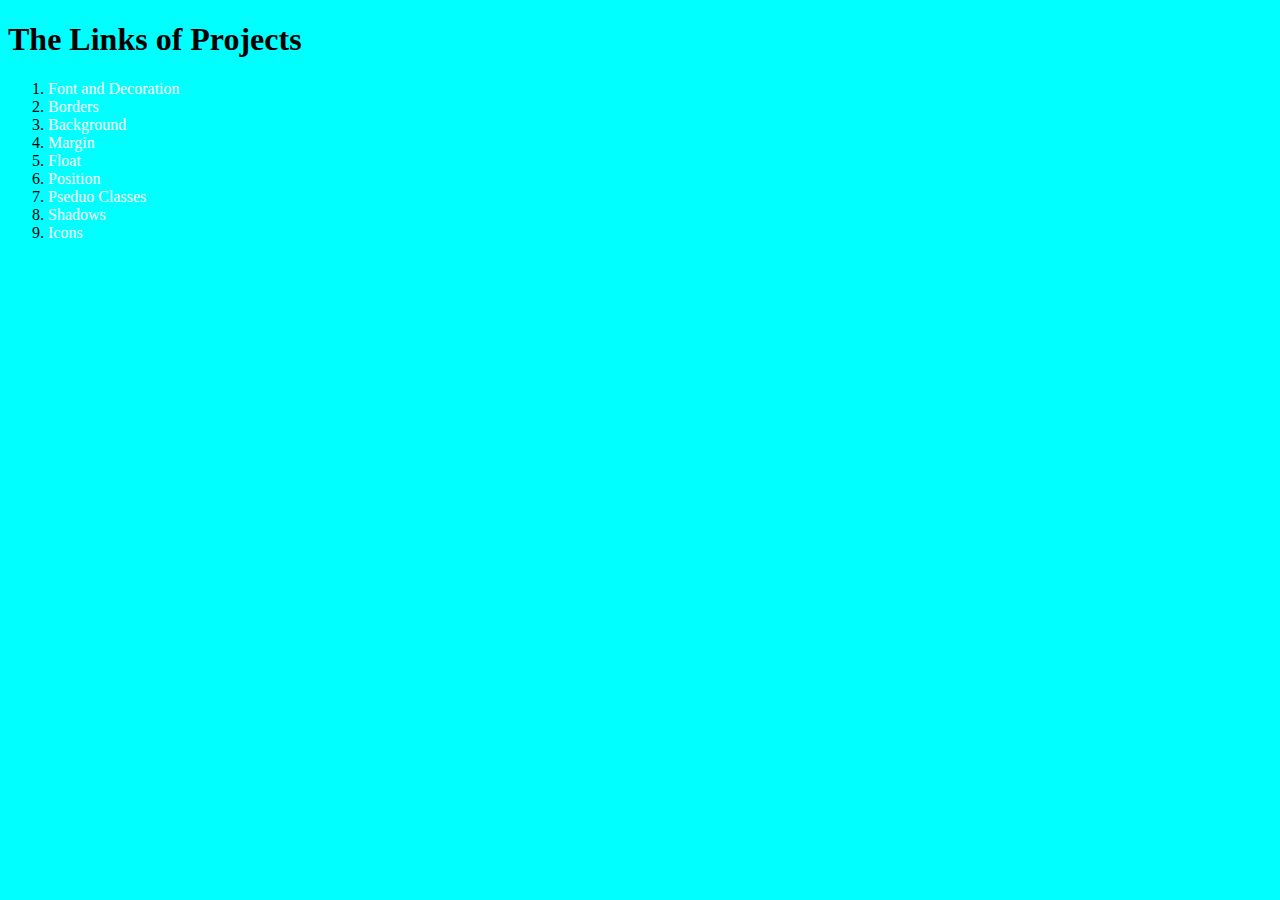
<file: index.html>
<!DOCTYPE html>
<html lang="en">

<head>
    <meta charset="UTF-8">
    <meta name="viewport" content="width=device-width, initial-scale=1.0">
    <title>Connector | Page</title>
</head>

<body>
    <style>
        body {
            background-color: aqua;
        }

        a {
            color: white;
            text-decoration: none;
        }

        li {
            list-style-type: numbers;
        }
    </style>
    <h1>The Links of Projects</h1>
    <ul>
        <li>
            <a href="./font-and-decoration/" target="_blank">Font and Decoration</a>
        </li>
        <li>
            <a href="./borders/" target="_blank">Borders</a>
        </li>
        <li>
            <a href="./background/" target="_blank">Background</a>
        </li>
        <li>
            <a href="./margin/" target="_blank">Margin</a>
        </li>
        <li>
            <a href="./float/" target="_blank">Float</a>
        </li>
        <li>
            <a href="./position/" target="_blank">Position</a>
        </li>
        <li>
            <a href="./pseudo classes/" target="_blank">Pseduo Classes</a>
        </li>
        <li>
            <a href="./shadows/" target="_blank">Shadows</a>
        </li>
        <li>
            <a href="./icons/" target="_blank">Icons</a>
        </li>
    </ul>
</body>

</html>
</file>
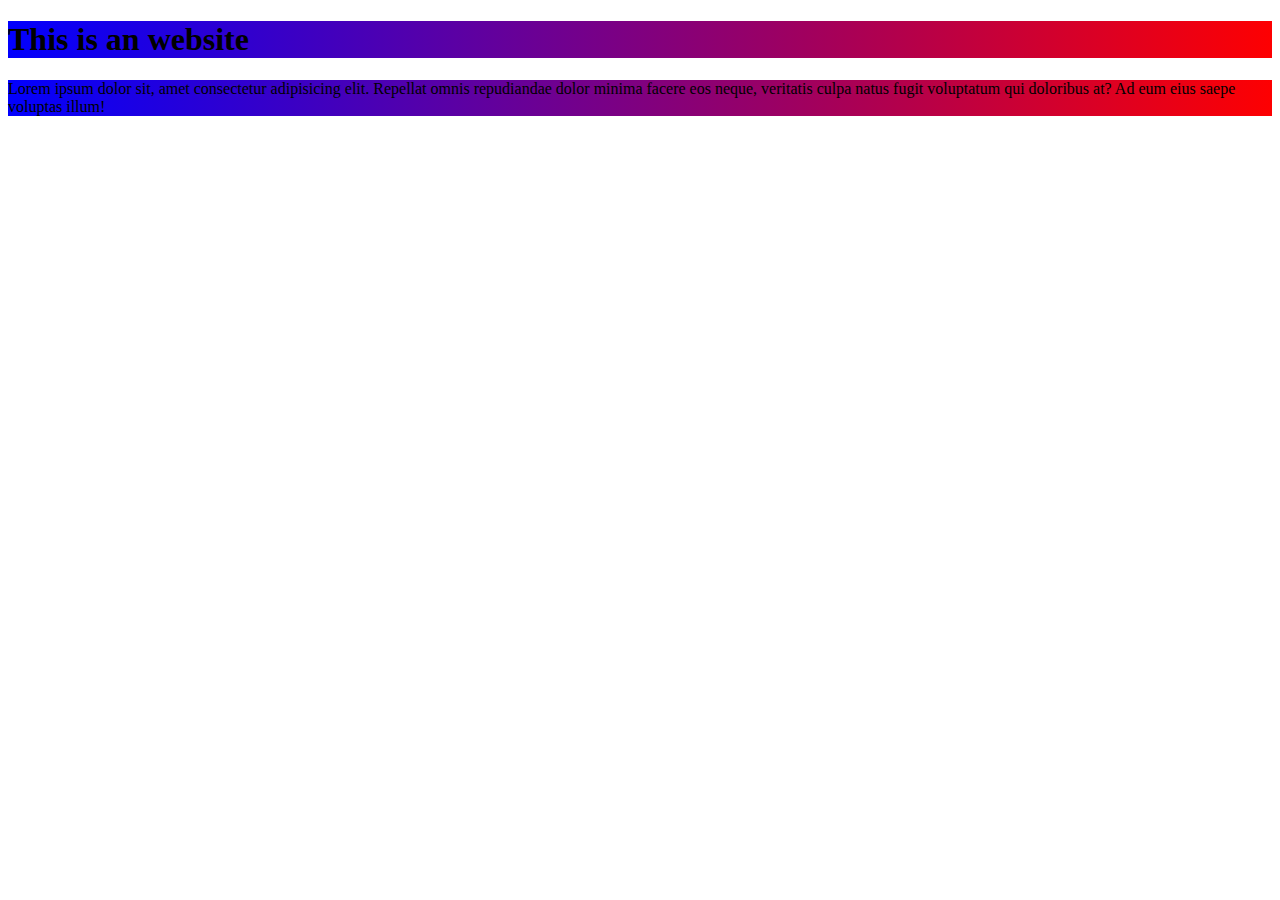
<file: background/index.html>
<!DOCTYPE html>
<html lang="en">

<head>
    <meta charset="UTF-8">
    <meta name="viewport" content="width=device-width, initial-scale=1.0">
    <title>Border</title>
    <link rel="stylesheet" href="style.css">
</head>

<body>
    <h1>
        This is an website
    </h1>
    <p>
        Lorem ipsum dolor sit, amet consectetur adipisicing elit. Repellat omnis repudiandae dolor minima facere eos
        neque, veritatis culpa natus fugit voluptatum qui doloribus at? Ad eum eius saepe voluptas illum!
    </p>
</body>

</html>
</file>
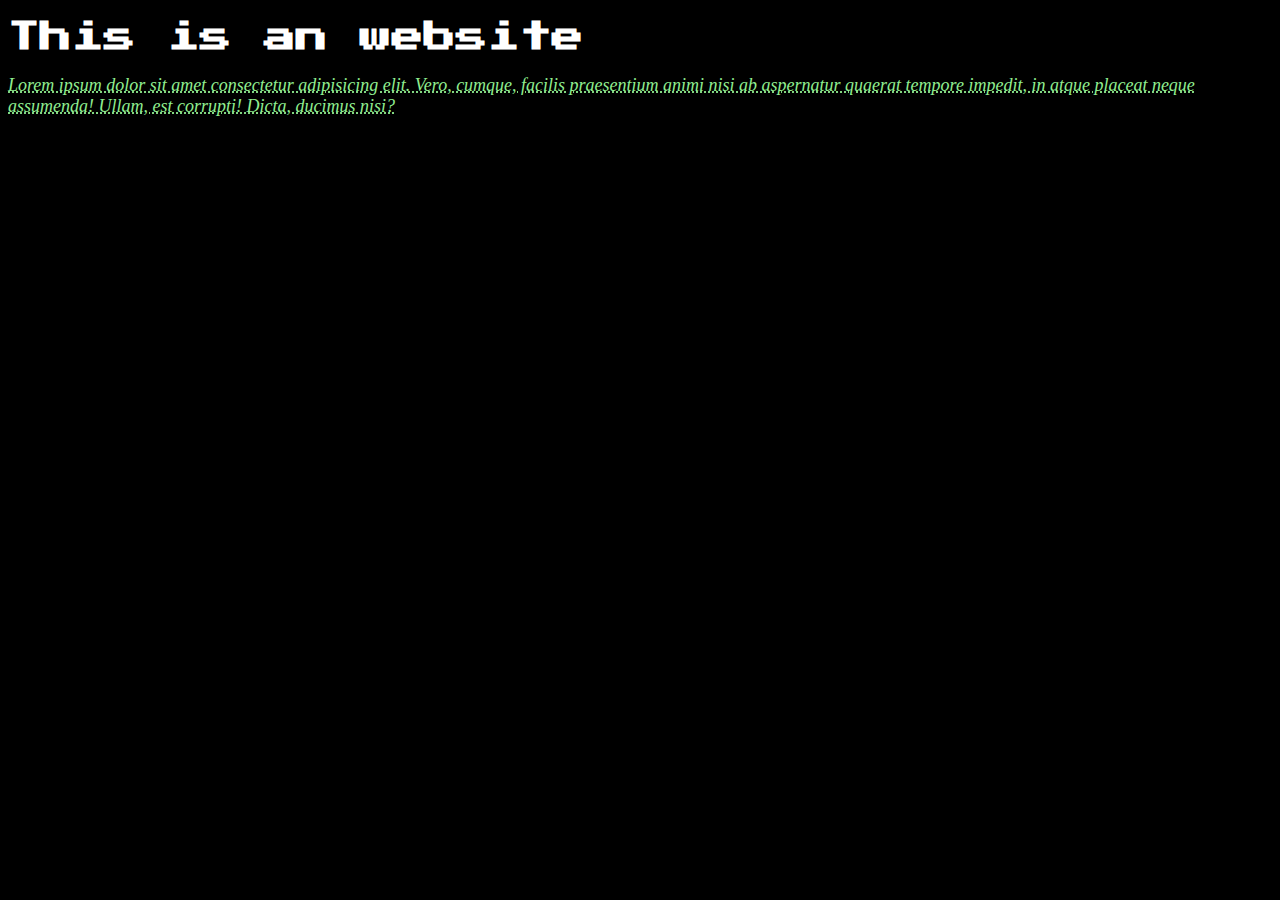
<file: font-and-decoration/index.html>
<!DOCTYPE html>
<html lang="en">

<head>
    <meta charset="UTF-8">
    <meta name="viewport" content="width=device-width, initial-scale=1.0">
    <title>Learn Css</title>
    <link rel="stylesheet" href="style.css">
    <link rel="preconnect" href="https://fonts.googleapis.com">
    <link rel="preconnect" href="https://fonts.gstatic.com" crossorigin>
    <link href="https://fonts.googleapis.com/css2?family=Press+Start+2P&display=swap" rel="stylesheet">
</head>

<body>
    <h1>This is an website</h1>
    <p>Lorem ipsum dolor sit amet consectetur adipisicing elit. Vero, cumque, facilis praesentium animi nisi ab
        aspernatur quaerat tempore impedit, in atque placeat neque assumenda! Ullam, est corrupti! Dicta, ducimus nisi?
    </p>

</body>

</html>
</file>
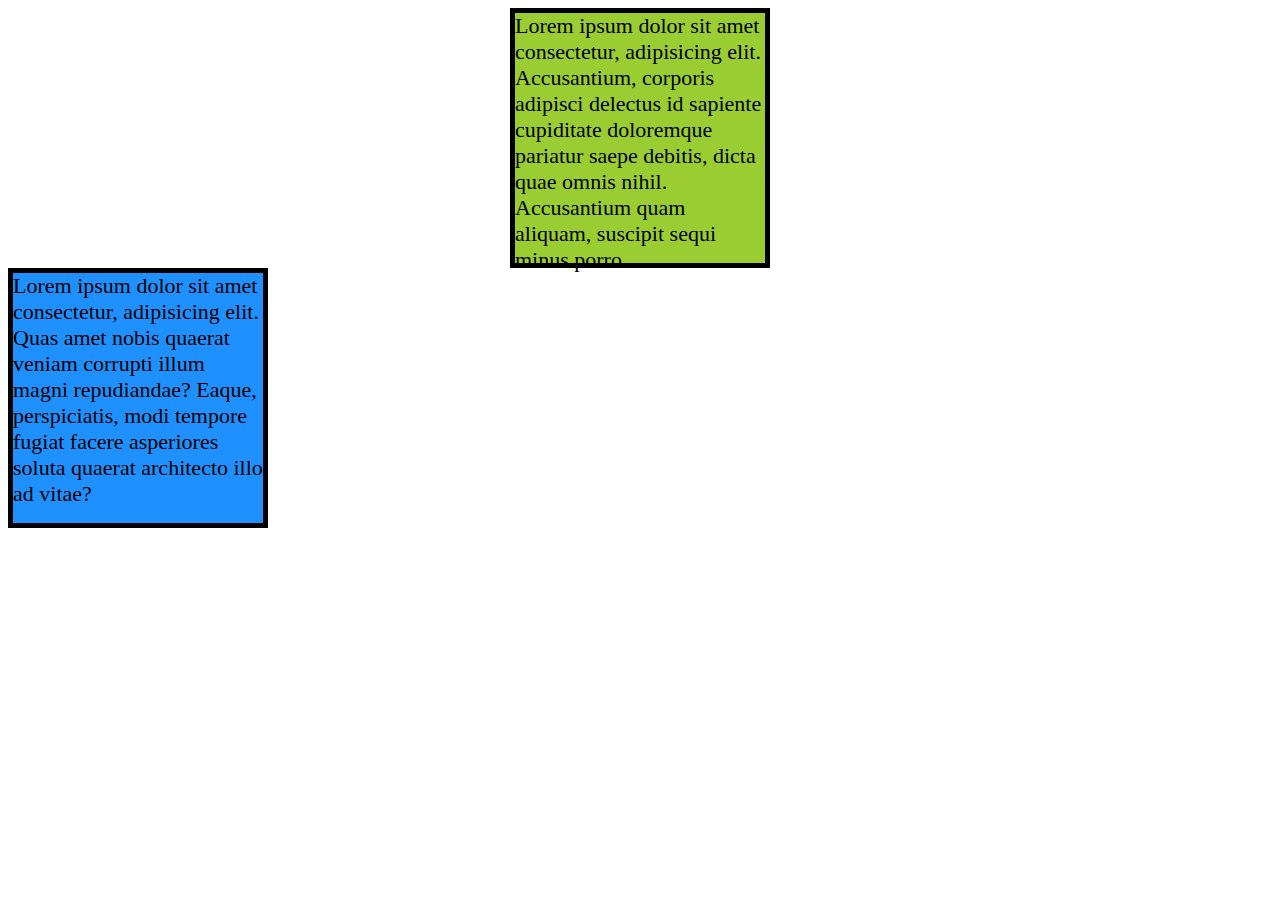
<file: margin/index.html>
<!DOCTYPE html>
<html lang="en">

<head>
    <meta charset="UTF-8">
    <meta name="viewport" content="width=device-width, initial-scale=1.0">
    <title>Border</title>
    <link rel="stylesheet" href="style.css">
</head>

<body>
    <div id="box1">Lorem ipsum dolor sit amet consectetur, adipisicing elit. Accusantium, corporis adipisci delectus id
        sapiente cupiditate doloremque pariatur saepe debitis, dicta quae omnis nihil. Accusantium quam aliquam,
        suscipit sequi minus porro.</div>
    <div id="box2">Lorem ipsum dolor sit amet consectetur, adipisicing elit. Quas amet nobis quaerat veniam corrupti
        illum magni repudiandae? Eaque, perspiciatis, modi tempore fugiat facere asperiores soluta quaerat architecto
        illo ad vitae?</div>
</body>

</html>
</file>
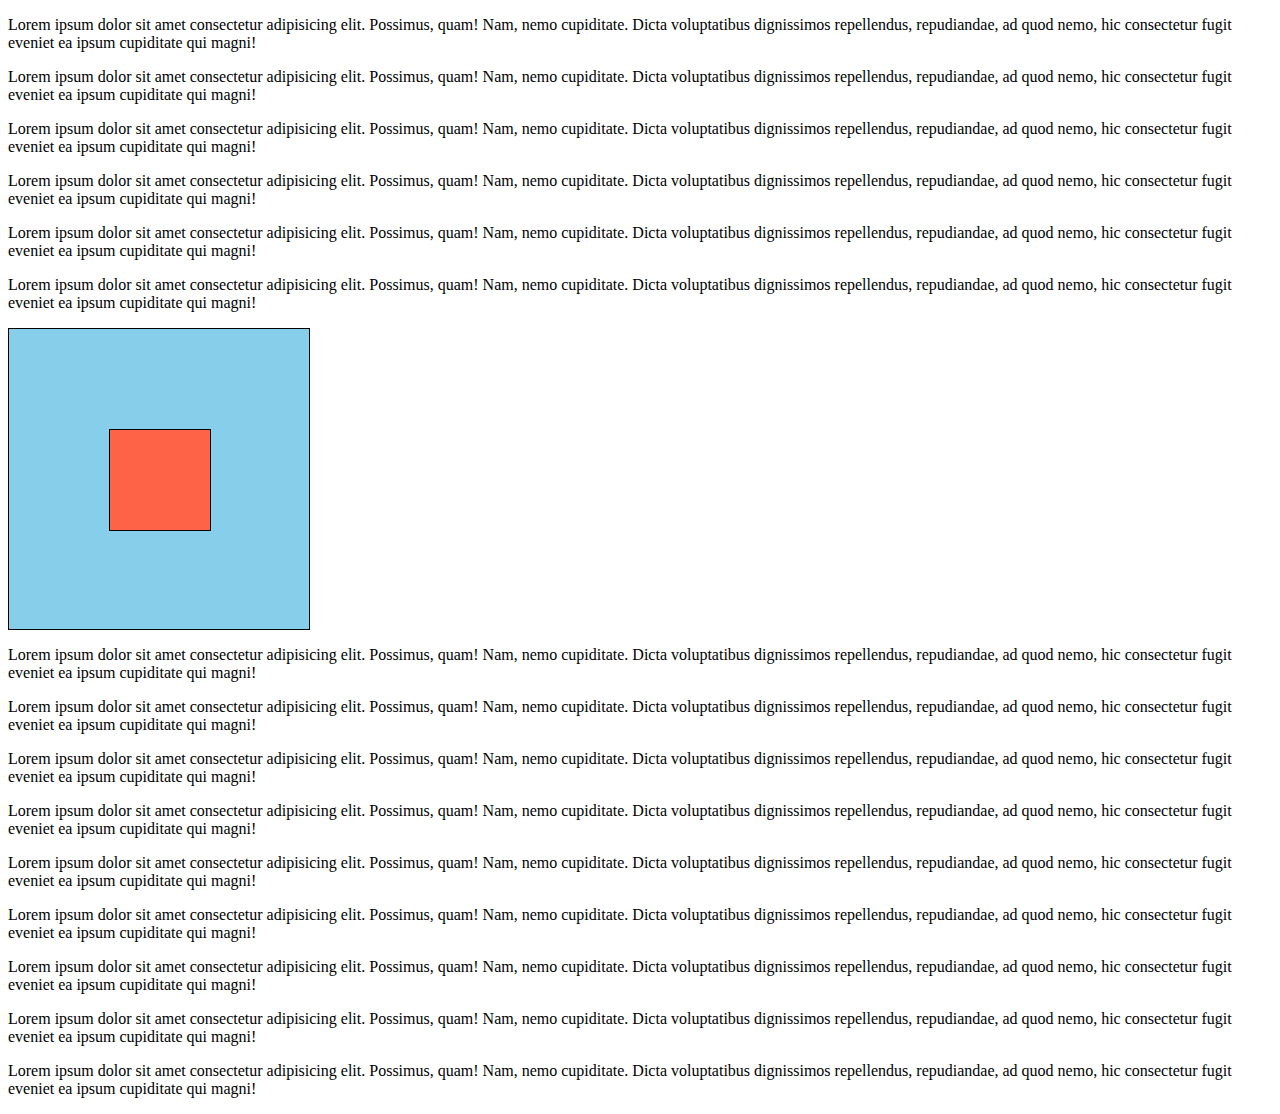
<file: position/index.html>
<!DOCTYPE html>
<html lang="en">

<head>
    <meta charset="UTF-8">
    <meta name="viewport" content="width=device-width, initial-scale=1.0">
    <title>Position</title>
    <link rel="stylesheet" href="style.css">
</head>

<body>
    <p>
        Lorem ipsum dolor sit amet consectetur adipisicing elit. Possimus, quam! Nam, nemo cupiditate. Dicta
        voluptatibus dignissimos repellendus, repudiandae, ad quod nemo, hic consectetur fugit eveniet ea ipsum
        cupiditate qui magni!
    </p>
    <p>
        Lorem ipsum dolor sit amet consectetur adipisicing elit. Possimus, quam! Nam, nemo cupiditate. Dicta
        voluptatibus dignissimos repellendus, repudiandae, ad quod nemo, hic consectetur fugit eveniet ea ipsum
        cupiditate qui magni!
    </p>
    <p>
        Lorem ipsum dolor sit amet consectetur adipisicing elit. Possimus, quam! Nam, nemo cupiditate. Dicta
        voluptatibus dignissimos repellendus, repudiandae, ad quod nemo, hic consectetur fugit eveniet ea ipsum
        cupiditate qui magni!
    </p>
    <p>
        Lorem ipsum dolor sit amet consectetur adipisicing elit. Possimus, quam! Nam, nemo cupiditate. Dicta
        voluptatibus dignissimos repellendus, repudiandae, ad quod nemo, hic consectetur fugit eveniet ea ipsum
        cupiditate qui magni!
    </p>
    <p>
        Lorem ipsum dolor sit amet consectetur adipisicing elit. Possimus, quam! Nam, nemo cupiditate. Dicta
        voluptatibus dignissimos repellendus, repudiandae, ad quod nemo, hic consectetur fugit eveniet ea ipsum
        cupiditate qui magni!
    </p>
    <p>
        Lorem ipsum dolor sit amet consectetur adipisicing elit. Possimus, quam! Nam, nemo cupiditate. Dicta
        voluptatibus dignissimos repellendus, repudiandae, ad quod nemo, hic consectetur fugit eveniet ea ipsum
        cupiditate qui magni!
    </p>
    <div id="box1">
        <div id="box2"></div>
    </div>

    <p>
        Lorem ipsum dolor sit amet consectetur adipisicing elit. Possimus, quam! Nam, nemo cupiditate. Dicta
        voluptatibus dignissimos repellendus, repudiandae, ad quod nemo, hic consectetur fugit eveniet ea ipsum
        cupiditate qui magni!
    </p>
    <p>
        Lorem ipsum dolor sit amet consectetur adipisicing elit. Possimus, quam! Nam, nemo cupiditate. Dicta
        voluptatibus dignissimos repellendus, repudiandae, ad quod nemo, hic consectetur fugit eveniet ea ipsum
        cupiditate qui magni!
    </p>
    <p>
        Lorem ipsum dolor sit amet consectetur adipisicing elit. Possimus, quam! Nam, nemo cupiditate. Dicta
        voluptatibus dignissimos repellendus, repudiandae, ad quod nemo, hic consectetur fugit eveniet ea ipsum
        cupiditate qui magni!
    </p>
    <p>
        Lorem ipsum dolor sit amet consectetur adipisicing elit. Possimus, quam! Nam, nemo cupiditate. Dicta
        voluptatibus dignissimos repellendus, repudiandae, ad quod nemo, hic consectetur fugit eveniet ea ipsum
        cupiditate qui magni!
    </p>
    <p>
        Lorem ipsum dolor sit amet consectetur adipisicing elit. Possimus, quam! Nam, nemo cupiditate. Dicta
        voluptatibus dignissimos repellendus, repudiandae, ad quod nemo, hic consectetur fugit eveniet ea ipsum
        cupiditate qui magni!
    </p>
    <p>
        Lorem ipsum dolor sit amet consectetur adipisicing elit. Possimus, quam! Nam, nemo cupiditate. Dicta
        voluptatibus dignissimos repellendus, repudiandae, ad quod nemo, hic consectetur fugit eveniet ea ipsum
        cupiditate qui magni!
    </p>
    <p>
        Lorem ipsum dolor sit amet consectetur adipisicing elit. Possimus, quam! Nam, nemo cupiditate. Dicta
        voluptatibus dignissimos repellendus, repudiandae, ad quod nemo, hic consectetur fugit eveniet ea ipsum
        cupiditate qui magni!
    </p>
    <p>
        Lorem ipsum dolor sit amet consectetur adipisicing elit. Possimus, quam! Nam, nemo cupiditate. Dicta
        voluptatibus dignissimos repellendus, repudiandae, ad quod nemo, hic consectetur fugit eveniet ea ipsum
        cupiditate qui magni!
    </p>
    <p>
        Lorem ipsum dolor sit amet consectetur adipisicing elit. Possimus, quam! Nam, nemo cupiditate. Dicta
        voluptatibus dignissimos repellendus, repudiandae, ad quod nemo, hic consectetur fugit eveniet ea ipsum
        cupiditate qui magni!
    </p>

</body>

</html>
</file>
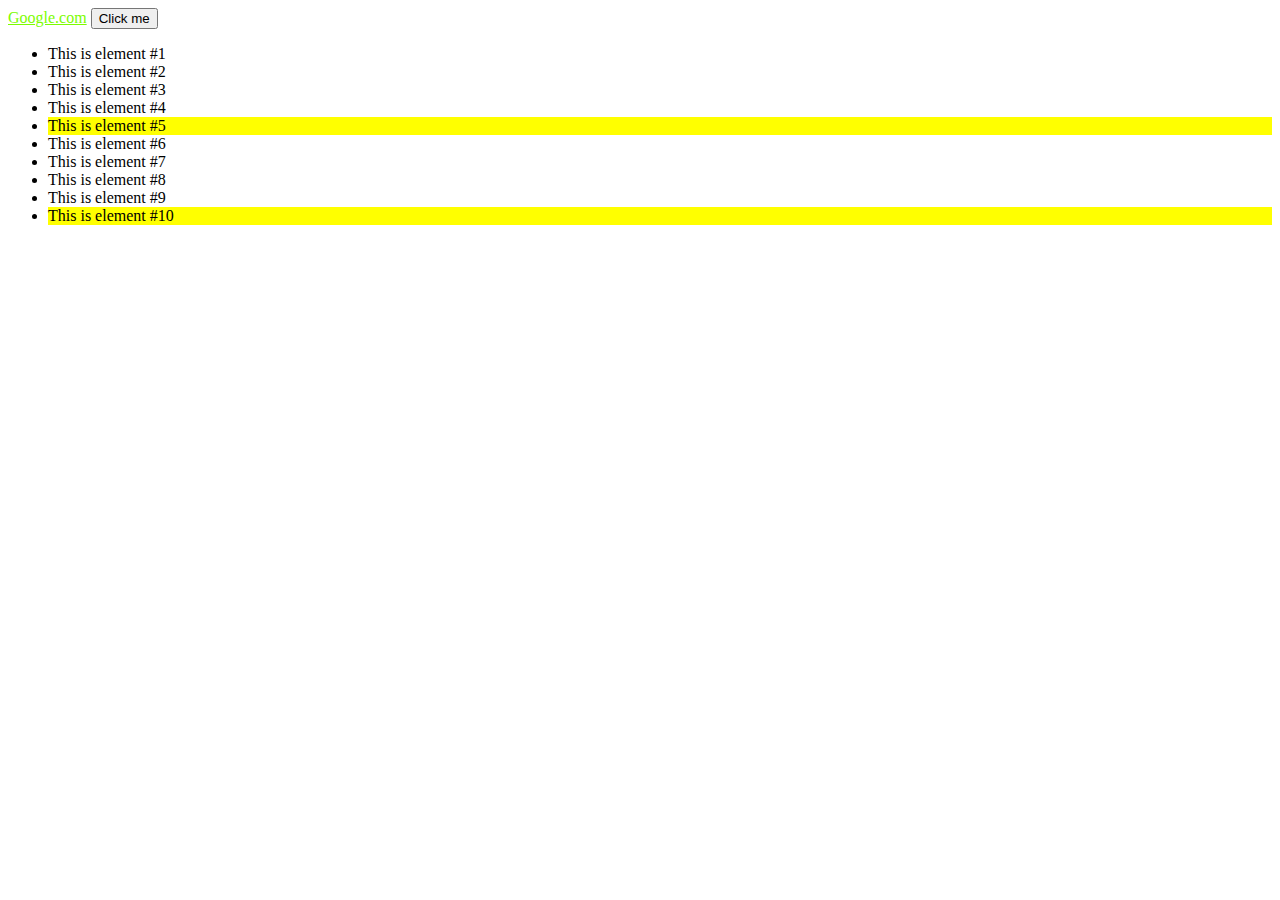
<file: pseudo classes/index.html>
<!DOCTYPE html>
<html lang="en">

<head>
    <meta charset="UTF-8">
    <meta name="viewport" content="width=device-width, initial-scale=1.0">
    <title>Pseudo Classes</title>
    <link rel="stylesheet" href="style.css">
</head>

<body>
    <a href="https://google.com">Google.com</a>
    <button>Click me</button>
    <ul>
        <li>This is element #1</li>
        <li>This is element #2</li>
        <li>This is element #3</li>
        <li>This is element #4</li>
        <li>This is element #5</li>
        <li>This is element #6</li>
        <li>This is element #7</li>
        <li>This is element #8</li>
        <li>This is element #9</li>
        <li>This is element #10</li>
    </ul>
</body>

</html>
</file>
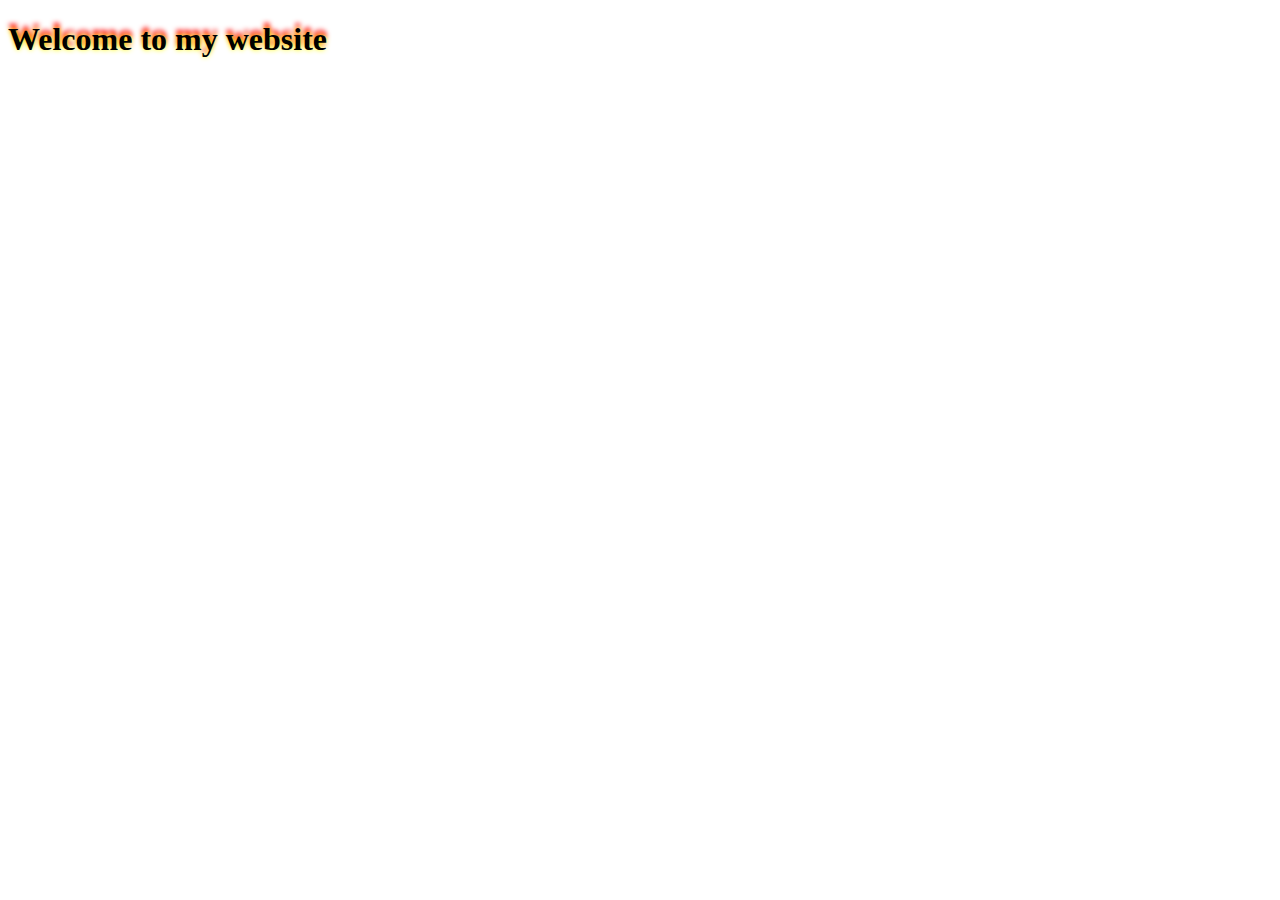
<file: shadows/index.html>
<!DOCTYPE html>
<html lang="en">

<head>
    <meta charset="UTF-8">
    <meta name="viewport" content="width=device-width, initial-scale=1.0">
    <title>Shadows</title>
    <link rel="stylesheet" href="style.css">
</head>

<body>
    <h1>Welcome to my website</h1>
</body>

</html>
</file>
<file: background/style.css>
body {

    background-image: url(https://www.minecraft.net/content/dam/minecraftnet/games/minecraft/marketplace/Homepage_Hero-A-1200_Summer-Celebration_1800x1080_01.jpg);
    background-repeat: no-repeat;
    background-attachment: fixed;
    background-position: center;
    background-size: cover;

}

h1 {

    background: linear-gradient(to left, red, blue);
    background-repeat: no-repeat;
    background-attachment: fixed;
}

p {

    background: linear-gradient(to left, red, blue);
    background-repeat: no-repeat;
    background-attachment: fixed;
}
</file>
<file: font-and-decoration/style.css>
body {
    background-color: rgb(0, 0, 0);

}

h1 {
    color: white;
    font-family: "press start 2p", sans-serif;
}

p {
    color: lightgreen;
    font-family: Georgia, 'Times New Roman', Times, serif;
    text-decoration: dotted underline;
    font-size: 18px;
    font-style: italic;

}
</file>
<file: margin/style.css>
#box1 {
    border: 5px solid;
    width: 250px;
    height: 250px;
    font-size: 22px;
    background-color: yellowgreen;
    /*
    margin-top: 50px;
    margin-left: 50px;
    margin-right: 50px;
    margin-bottom: 50px;
  
    margin-left: 50%;
      */

    margin-right: auto;
    margin-left: auto;
}

#box2 {
    border: 5px solid;
    width: 250px;
    height: 250px;
    font-size: 22px;
    background-color: dodgerblue;

}
</file>
<file: position/style.css>
#box1 {
    border: 1px solid;
    height: 300px;
    width: 300px;
    background-color: skyblue;
    position: sticky;
    top: 0;
    bottom: 0;

}

#box2 {
    border: 1px solid;
    height: 100px;
    width: 100px;
    background-color: tomato;
    position: absolute;

    top: 100px;
    left: 100px;

}
</file>
<file: pseudo classes/style.css>
a:link {

    color: lawngreen;
}

a:visited {
    color: gray;
}

a:hover {
    color: tomato;
}

a:active {
    color: yellow;
}

button:hover {
    background-color: lightcoral;
}

button:active {
    background-color: white;
}

/*
li:nth-child(10) {
    background-color: yellow;
}

li:nth-child(even) {
    background-color: skyblue;
}

li:nth-child(odd) {
    background-color: powderblue;
}*/

li:nth-child(5n+0) {
    background-color: yellow;
}
</file>
<file: shadows/style.css>
h1 {
    text-shadow: 0px 0px 5px yellow, 0px -5px 5px red;

}

h1:hover {
    box-shadow: 5px 5px 5px black;
}
</file>
